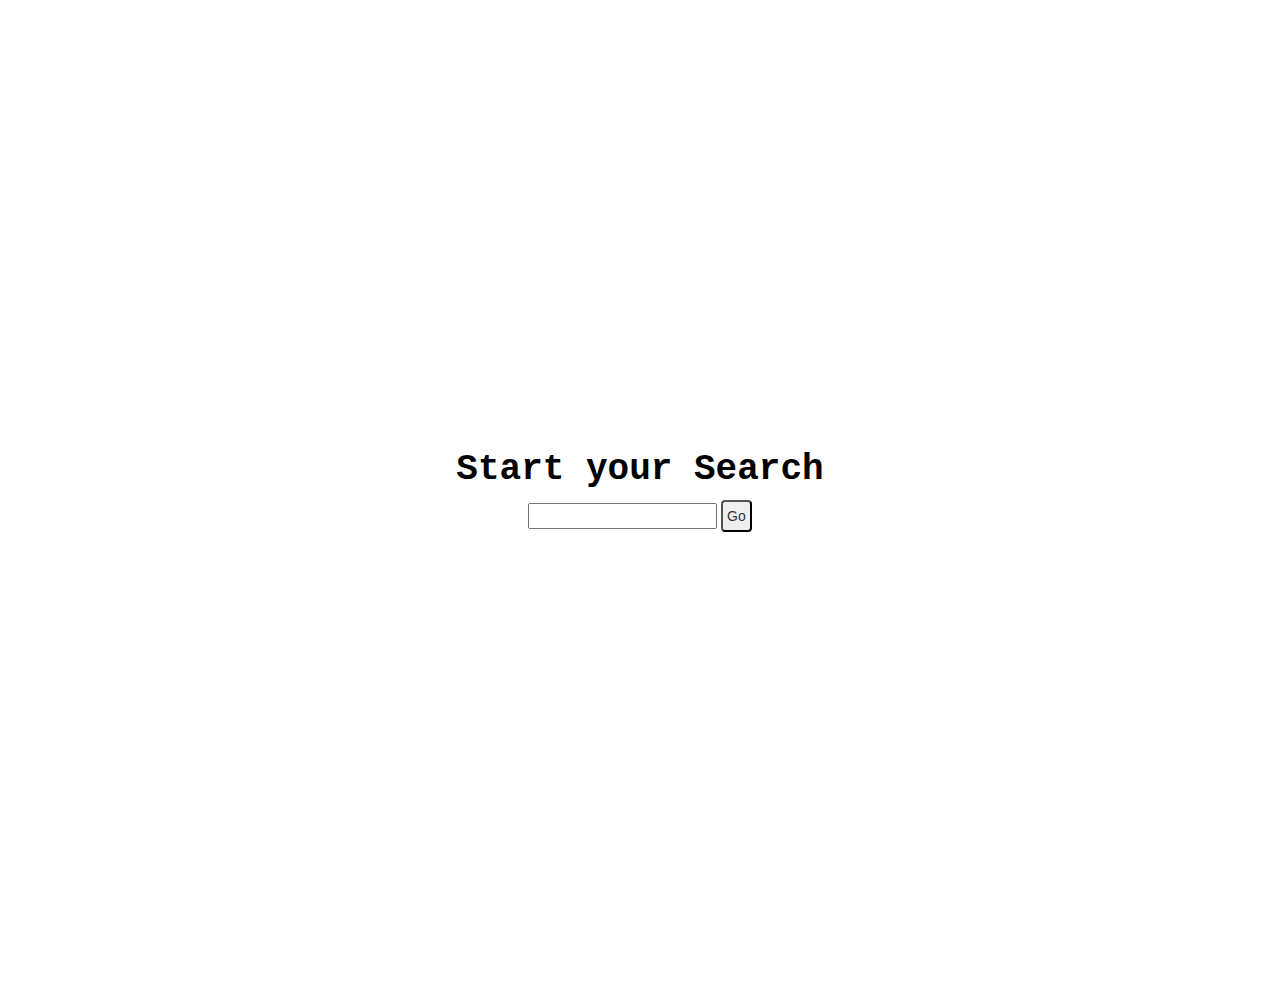
<file: index.html>
<html>
    <head>
        <meta charset="UTF-8">
        <link rel="stylesheet" href="weird_fonts/fff_tusj.css">
        <link rel="stylesheet" href="font-awesome/css/font-awesome.min.css">
        <link rel="stylesheet" href="bootstrap/bootstrap.css">
        <link rel="stylesheet" href="style.css">
    </head>
    
        
    <body> 
        <div class="container-fluid">
            <div class="landingPage">
                <h1>Start your Search</h1>
                <input type="text" name="primeiraPesquisa" id="primeiraPesquisa">
                <button id="primeira_pesquisa">Go</button>
            </div>
            <div class="row" id="bookContainer">
                <div class="livro col-md-4 col-md-offset-4 col-sm-8 col-sm-offset-2">
                    <img id="bookImg">
                    <h1></h1>
                    <p></p>
                    <div class="link">
                        <a target="_blank">buy</a>
                    </div>
                    <label id="clicks"></label>
                    <label id="labelgostos">Gostos</label>
                
                    <div class="button">
                        <!-- <button onClick="removeLikes();" class="btn btn-danger unlike"><i class="fa fa-thumbs-o-down" aria-hidden="true"></i>Não gosto</button>
                        <button onClick="addLikes();" class="btn btn-success like"><i class="fa fa-thumbs-up" aria-hidden="true"></i>Gosto</button> -->
                        <button data-Opinion="Dislike" class="btn btn-danger" ><i class="fa fa-thumbs-o-down" aria-hidden="true"></i>Não gosto</button>
                        <button data-Opinion="Like" class="btn btn-success" ><i class="fa fa-thumbs-up" aria-hidden="true"></i>Gosto</button>
                    </div>
                    <label>Pesquisa</label>
                    <input type="text" name="pesquisa" id="pesquisa">
                    <button id="executa_pesquisa">Pesquisa</button>
                </div>
            </div>
            <div class="without_books">
                <h1>THERE ARE NO MORE BOOKS!!!</h1>
            </div>
        </div>
        <script type="text/javascript" src="JQuery/jquery-3.2.1.js"></script>
        <script type="text/javascript" src="script.js"></script>
    </body>
</html>
</file>
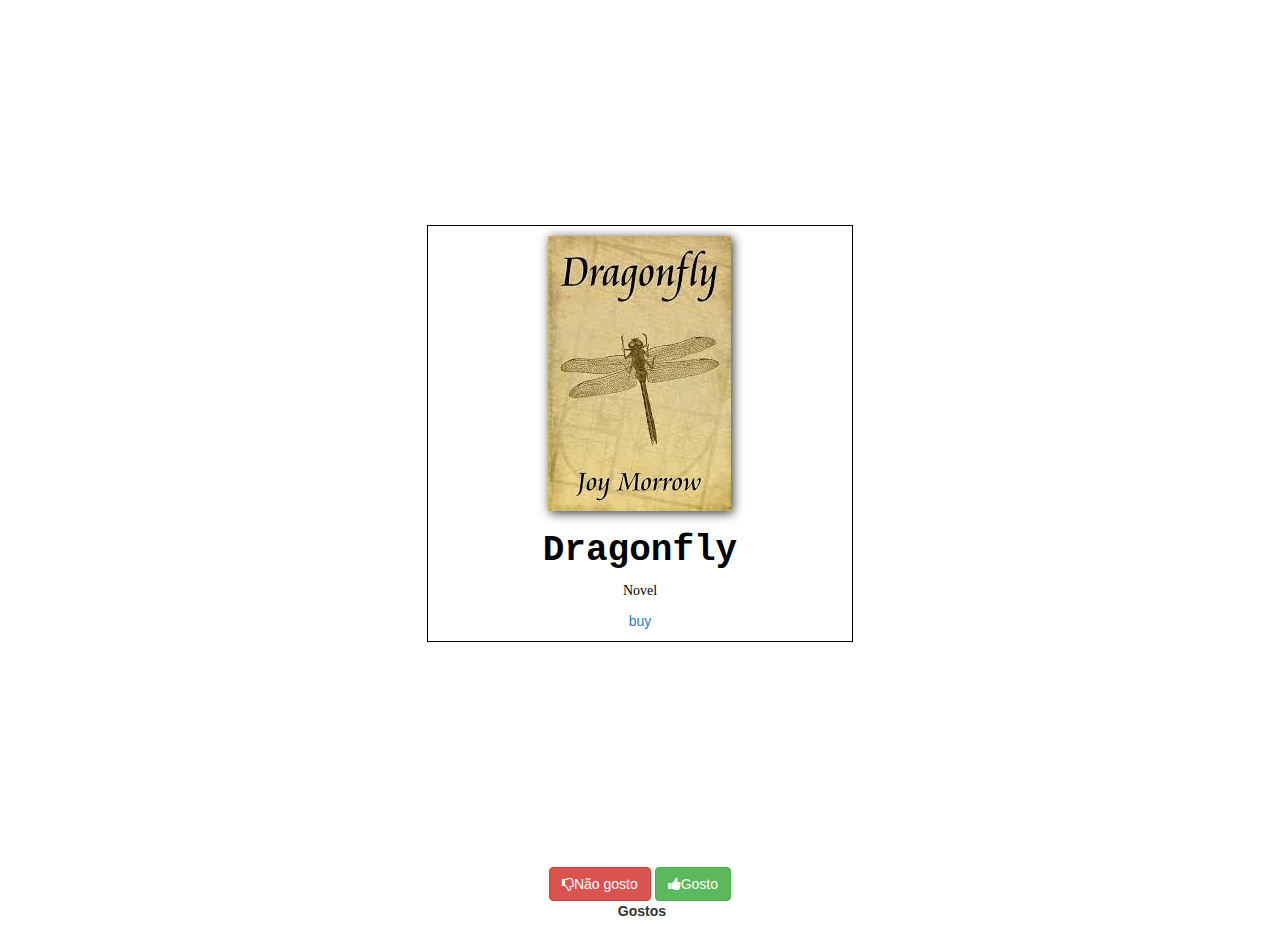
<file: P1/index.html>
<html>
    <head>
        <meta charset="UTF-8">
        <link rel="stylesheet" href="weird_fonts/fff_tusj.css">
        <link rel="stylesheet" href="font-awesome/css/font-awesome.min.css">
        <link rel="stylesheet" href="bootstrap/bootstrap.css">
        <link rel="stylesheet" href="style.css">
    </head>
    <body>
        <div class="container-fluid">
            <div class="row" id="bookContainer">
                 <div class="livro col-md-4 col-md-offset-4 col-sm-8 col-sm-offset-2">
                    <img alt="">
                    <h1></h1>
                    <p></p>
                    <div class="link">
                    <a target="_blank">buy</a>
                </div>
            </div>
        </div>
            <div class="button">
                <!-- <button onClick="removeLikes();" class="btn btn-danger unlike"><i class="fa fa-thumbs-o-down" aria-hidden="true"></i>Não gosto</button>
                <button onClick="addLikes();" class="btn btn-success like"><i class="fa fa-thumbs-up" aria-hidden="true"></i>Gosto</button> -->
                <button data-Opinion="Dislike" class="btn btn-danger" ><i class="fa fa-thumbs-o-down" aria-hidden="true"></i>Não gosto</button>
                <button data-Opinion="Like" class="btn btn-success" ><i class="fa fa-thumbs-up" aria-hidden="true"></i>Gosto</button>
            </div>
            <div class="without_books">
                <h1>THERE ARE NO MORE BOOKS!!!</h1>
            </div>
        </div>
        <label id="clicks"></label>
        <label id="labelgostos">Gostos</label>
        <script type="text/javascript" src="JQuery/jquery-3.2.1.js"></script>
        <script type="text/javascript" src="script.js"></script>
    </body>
</html>
</file>
<file: weird_fonts/fff_tusj.css>
@font-face {
    font-family: 'fff_tusjbold';
    src: url('FFF_Tusj-webfont.eot');
    src: url('FFF_Tusj-webfont.eot?#iefix') format('embedded-opentype'),
         url('FFF_Tusj-webfont.woff') format('woff'),
         url('FFF_Tusj-webfont.ttf') format('truetype'),
         url('FFF_Tusj-webfont.svg#fff_tusjbold') format('svg');
    font-weight: normal;
    font-style: normal;

}
</file>
<file: style.css>
body {
    text-align: center;
}


/*.row {
    
    height: auto;
    min-height: 100%;
    margin: 0px auto;
    padding: 0px auto;
    width: 100%;
    background: transparent;
    background-repeat: no-repeat;
    background-size: 100% 100%;
    background-attachment: fixed;
    opacity: 0.8;
    clear: both;
    
}*/
.livro {
 /*   
    
    margin: 10px 0.5px 10px 0.5px;
    text-align: center;
    width: 27%;
    margin-left: 1.5%;
    margin-right: 1.5%;*/
    padding: 10px 10px 10px 10px;
    border: 1px solid black;
    margin-top: 225px; 
    margin-bottom: 225px;
    
    
}
#livro1 {
    float: left;
}
#livro2 {
    
}
#livro3 {
    float: left;
}
.landingPage {
    text-align: center;
    margin: 450px auto 450px auto;
}
.without_books {
    text-align: center;
    margin: 450px auto 450px auto;

}
h1 {
    font-family: Monospace;
    font-weight: 550;
    color: black;
}
p {
    color: black;
    font-family: Verdana;
    font-weight: lighter; 
}
button {
    padding: 4px;
    border-radius: 4px;
}
.btn:hover {
    cursor: pointer;
    color: black;
    background: white;
    border: 1px solid black;
}
a {
    padding: 2px;
}
a:hover {
    font-family: FFF Tusj;
    font-size: 20px;
    font-weight: 600;
    color: black;

}
img {
    box-shadow: 2px 2px 10px;
}
label {
    display: center;
}
.active {
    display: block;
}
</file>
<file: P1/weird_fonts/fff_tusj.css>
@font-face {
    font-family: 'fff_tusjbold';
    src: url('FFF_Tusj-webfont.eot');
    src: url('FFF_Tusj-webfont.eot?#iefix') format('embedded-opentype'),
         url('FFF_Tusj-webfont.woff') format('woff'),
         url('FFF_Tusj-webfont.ttf') format('truetype'),
         url('FFF_Tusj-webfont.svg#fff_tusjbold') format('svg');
    font-weight: normal;
    font-style: normal;

}
</file>
<file: P1/style.css>
body {
    text-align: center;
}


/*.row {
    
    height: auto;
    min-height: 100%;
    margin: 0px auto;
    padding: 0px auto;
    width: 100%;
    background: transparent;
    background-repeat: no-repeat;
    background-size: 100% 100%;
    background-attachment: fixed;
    opacity: 0.8;
    clear: both;
    
}*/
.livro {
 /*   
    
    margin: 10px 0.5px 10px 0.5px;
    text-align: center;
    width: 27%;
    margin-left: 1.5%;
    margin-right: 1.5%;*/
    padding: 10px 10px 10px 10px;
    border: 1px solid black;
    margin-top: 225px; 
    margin-bottom: 225px;
    
    
}
#livro1 {
    float: left;
}
#livro2 {
    
}
#livro3 {
    float: left;
}
.without_books {
    display: none;
    text-align: center;
    margin: 450px auto 450px auto;

}
h1 {
    font-family: Monospace;
    font-weight: 550;
    color: black;
}
p {
    color: black;
    font-family: Verdana;
    font-weight: lighter; 
}
button {
    padding: 4px;
    border-radius: 4px;
}
.btn:hover {
    cursor: pointer;
    color: black;
    background: white;
    border: 1px solid black;
}
a {
    padding: 2px;
}
a:hover {
    font-family: FFF Tusj;
    font-size: 20px;
    font-weight: 600;
    color: black;

}
img {
    box-shadow: 2px 2px 10px;
}
label {
    display: center;
}
.active {
    display: block;
}
</file>
